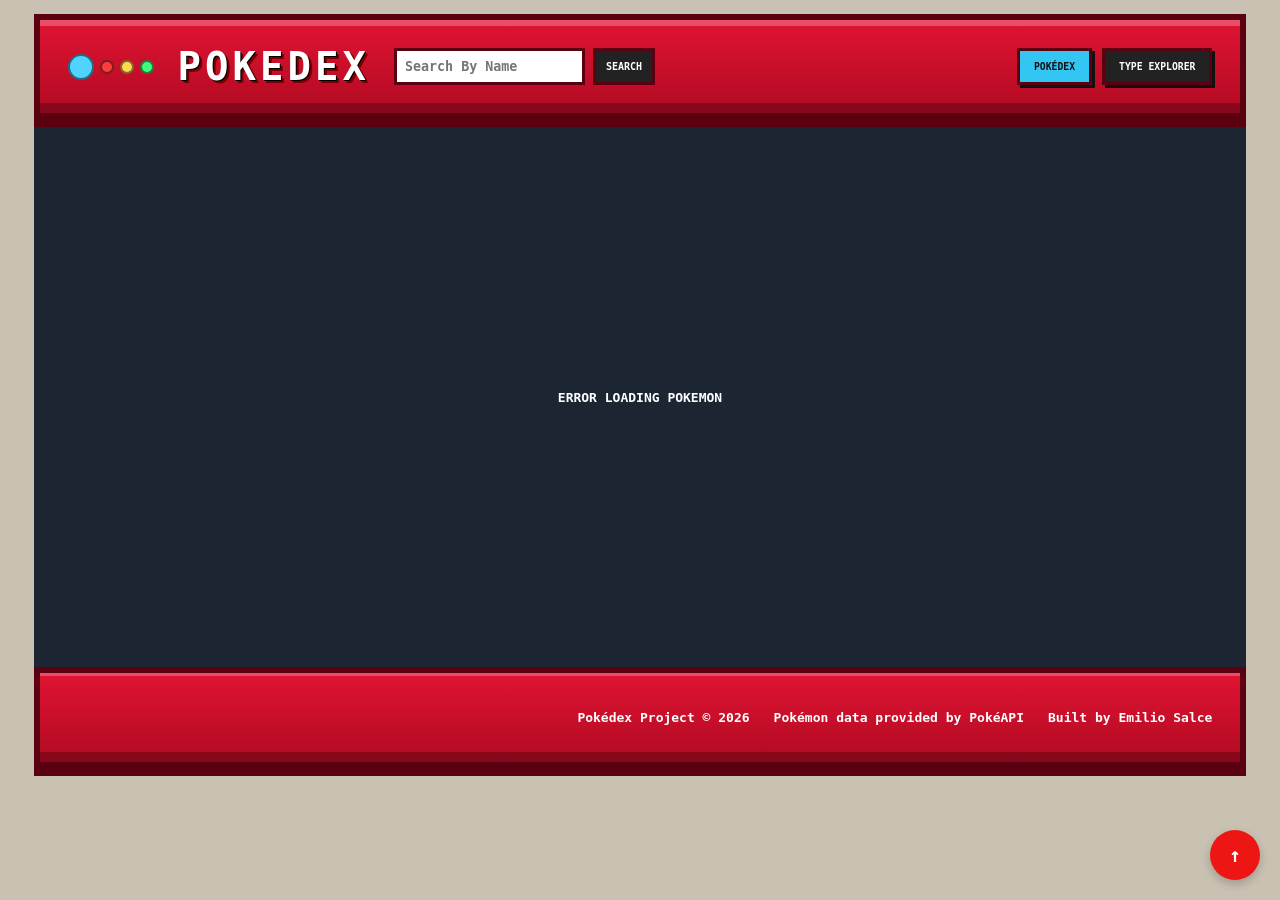
<file: index.html>
<!doctype html>
<html lang="en">
  <head>
    <meta charset="UTF-8" />
    <meta name="viewport" content="width=device-width, initial-scale=1.0" />
    <title>PokeDex</title>
    <link rel="stylesheet" href="/style.css" />
  </head>
  <body>
    <header class="pokedex-header">
      <div class="pokedex-lights">
        <div class="light big"></div>
        <div class="light red"></div>
        <div class="light yellow"></div>
        <div class="light green"></div>
      </div>
      <h1>Pokedex</h1>

      <!-- Search input and button -->
      <div>
        <form id="search-form">
          <input
            id="search-input"
            list="search-list"
            placeholder="Search by Name"
          />
          <datalist id="search-list"></datalist>
          <button type="submit">SEARCH</button>
        </form>
      </div>

      <!-- Navigation Buttons -->
      <nav class="pokedex-nav">
        <a href="/index.html" class="nav-button active">Pokédex</a>
        <a href="/types.html" class="nav-button">Type Explorer</a>
      </nav>
    </header>

    <!-- Loading text before Pokemon Grid pops up -->
    <div id="loading">
      <div class="load-text">Now Loading...</div>
    </div>

    <!-- Grid for the cards -->
    <div id="pokedex-grid" class="pokedex-grid">
      <!-- Cards go here -->
    </div>

    <footer class="pokedex-footer">
      <!-- Button to return to top -->
      <button
        onclick="window.scrollTo({ top: 0, behavior: 'smooth' })"
        id="btnTop"
        alt="Return to Top"
      >
        ↑
      </button>

      <p>Pokédex Project © 2026</p>

      <p>
        Pokémon data provided by
        <a href="https://pokeapi.co/" target="_blank">PokéAPI</a>
      </p>

      <p>
        Built by
        <a
          href="https://github.com/EmSalce"
          target="_blank"
          rel="noopener noreferrer"
        >
          Emilio Salce
        </a>
      </p>
    </footer>

    <!-- Big windows with details -->
    <div id="pokemon-modal" class="modal">
      <div class="modal-content">
        <div class="modal-header">
          <span id="close-modal">&times;</span>
        </div>

        <div id="modal-body"></div>
      </div>
    </div>
    <script src="pokemon-data.js"></script>
    <script src="/script.js"></script>
  </body>
</html>
</file>
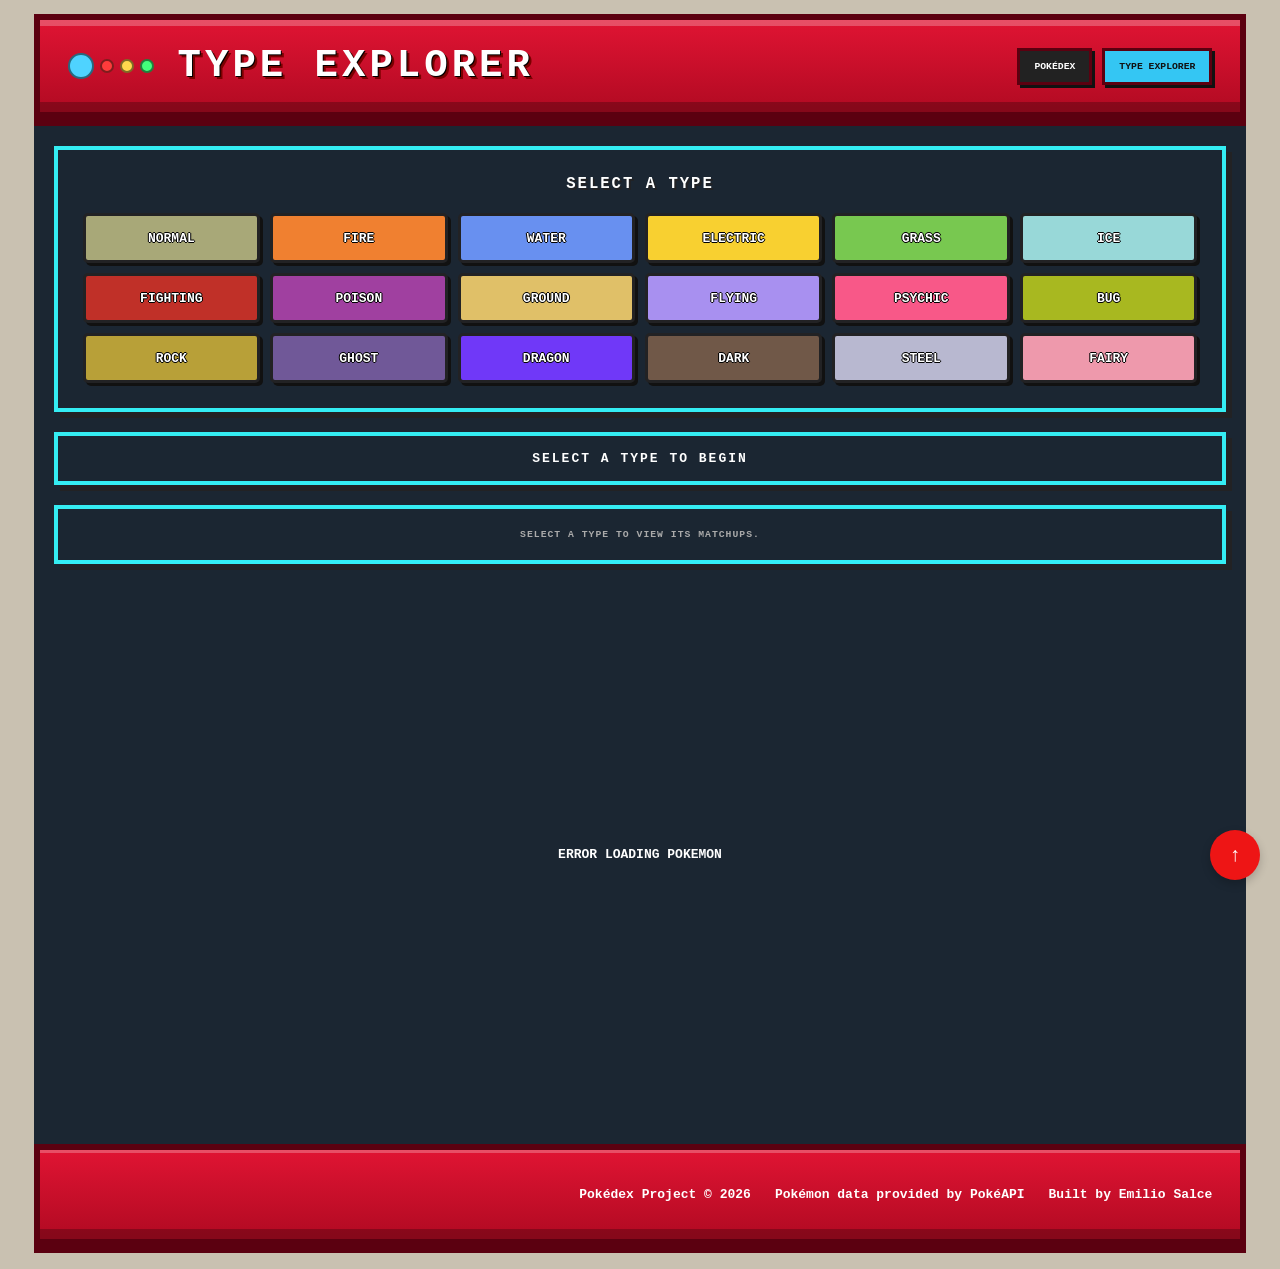
<file: types.html>
<!doctype html>
<html lang="en">
  <head>
    <meta charset="UTF-8" />
    <meta name="viewport" content="width=device-width, initial-scale=1.0" />

    <title>Pokédex - Type Explorer</title>

    <link rel="stylesheet" href="/style.css" />
  </head>

  <body>
    <!-- Pokédex Header -->

    <header class="pokedex-header">
      <div class="pokedex-lights">
        <div class="light big"></div>
        <div class="light red"></div>
        <div class="light yellow"></div>
        <div class="light green"></div>
      </div>

      <h1>Type Explorer</h1>
      <!-- Navigation Buttons -->
      <nav class="pokedex-nav">
        <a href="/index.html" class="nav-button">Pokédex</a>
        <a href="/types.html" class="nav-button active">Type Explorer</a>
      </nav>
    </header>

    <!-- Type Explorer -->

    <main class="type-explorer">
      <section class="type-selector">
        <h2>Select a Type</h2>

        <div id="type-buttons" class="type-buttons">
          <!-- Type buttons will be generated by JavaScript -->
        </div>
      </section>

      <!-- Selected Type -->

      <section class="type-results">
        <h2 id="selected-type">Select a type to begin</h2>

        <!-- Type Matchup -->
        <div id="type-matchup" class="type-matchup">
          <p class="matchup-placeholder">Select a type to view its matchups.</p>
        </div>

        <!-- Loading text -->

        <div id="loading">
          <div class="load-text">Now Loading...</div>
        </div>

        <!-- Pokémon Grid -->

        <div id="pokedex-grid" class="pokedex-grid">
          <!-- Pokémon cards go here -->
        </div>
      </section>
    </main>

    <!-- Footer -->

    <footer class="pokedex-footer">
      <!-- Button to return to top -->

      <button
        onclick="window.scrollTo({ top: 0, behavior: 'smooth' })"
        id="btnTop"
        aria-label="Return to Top"
      >
        ↑
      </button>

      <p>Pokédex Project © 2026</p>

      <p>
        Pokémon data provided by
        <a href="https://pokeapi.co/" target="_blank" rel="noopener noreferrer">
          PokéAPI
        </a>
      </p>

      <p>
        Built by
        <a
          href="https://github.com/EmSalce"
          target="_blank"
          rel="noopener noreferrer"
        >
          Emilio Salce
        </a>
      </p>
    </footer>

    <!-- Pokémon Modal -->

    <div id="pokemon-modal" class="modal">
      <div class="modal-content">
        <div class="modal-header">
          <span id="close-modal" role="button" aria-label="Close modal">
            &times;
          </span>
        </div>

        <div id="modal-body"></div>
      </div>
    </div>

    <!-- JavaScript -->

    <script src="pokemon-data.js"></script>
    <script src="types.js"></script>
  </body>
</html>
</file>
<file: style.css>
* {
  font-family: monospace;
  font-weight: bolder;
}

/* Pokedex Header */

/* Title */
.pokedex-header {
  position: relative;
  display: flex;
  align-items: center;
  flex-wrap: wrap;
  justify-content: center;
  gap: 24px;

  padding: 24px 28px;
  border: 6px solid #5b0010;
  border-bottom-width: 14px;

  background: linear-gradient(#e01433, #b10a22);
  box-shadow:
    inset 0 6px 0 rgba(255, 255, 255, 0.25),
    inset 0 -10px 0 rgba(0, 0, 0, 0.25);
}

.pokedex-header h1 {
  color: white;
  font-size: 3rem;
  text-transform: uppercase;
  letter-spacing: 4px;
  text-shadow:
    1px 1px 0 #000,
    3px 3px 0 #7a0000;
  margin: 0;
}

/* Navigation */

.pokedex-nav {
  display: flex;
  gap: 10px;
  justify-content: center;
  align-items: center;
  flex-wrap: wrap;
}

.nav-button {
  display: inline-block;

  padding: 10px 14px;

  border: 3px solid #5b0010;
  background-color: #222;
  color: white;

  font-family: inherit;
  font-size: 0.75rem;
  font-weight: bolder;

  text-decoration: none;
  text-transform: uppercase;
  text-align: center;

  box-shadow: 3px 3px 0 #111;

  transition:
    transform 0.1s ease,
    box-shadow 0.1s ease,
    background-color 0.1s ease;
}

.nav-button:hover {
  background-color: #444;
  transform: translate(-1px, -1px);
  box-shadow: 4px 4px 0 #111;
}

.nav-button:active {
  transform: translate(2px, 2px);
  box-shadow: 1px 1px 0 #111;
}

.nav-button.active {
  background-color: #34c6f3;
  color: #111;
  border-color: #5b0010;
}

/* Lights */
.pokedex-lights {
  display: flex;
  align-items: center;
  gap: 6px;
}

.light {
  border-radius: 50%;
  border: 2px solid rgba(0, 0, 0, 0.5);
}

.light.big {
  width: 22px;
  height: 22px;
  background: #4fd3ff;
}

.light.red {
  width: 10px;
  height: 10px;
  background: #ff3b3b;
}

.light.yellow {
  width: 10px;
  height: 10px;
  background: #ffd84d;
}

.light.green {
  width: 10px;
  height: 10px;
  background: #42ff7b;
}

#search-form {
  display: flex;
  gap: 8px;
  margin-left: auto;
}

button {
  cursor: pointer;
  padding: 8px 10px;
  border: 3px solid #5b0010;
  background: #222;
  color: white;
  font-family: inherit;
  font-size: 10px;
  cursor: pointer;
}

button:hover {
  background: #444;
}

#search-input {
  text-transform: capitalize;
  padding: 8px;
  border: 3px solid #5b0010;
  background: #fff;
}

/* Start of body */
body {
  padding: 0.5% 2% 0.5% 2%;
  background-color: #c9c1b1;
  color: white;
}

#loading {
  display: flex;
  flex-direction: column;
  align-items: center;
  justify-content: center;

  min-height: 60vh;
  gap: 20px;
  background-color: #1b2632;
}

.load-text {
  font-size: 2rem;
  text-transform: uppercase;
  letter-spacing: 3px;
  color: #2a99bb;
}

/* Style for the Grid */
.pokedex-grid {
  display: none;
  grid-template-columns: repeat(auto-fill, minmax(200px, 1fr));
  gap: 20px;
  padding: 20px;
  background-color: #1b2632;
  transition: opacity 0.5s ease;
}

/* Styling each Pokemon card */
.poke-card {
  background-color: #2a99bb;
  border: 1px solid #222224;
  border-radius: 10px;
  padding: 15px;
  text-align: center;
  box-shadow: 0 4px 6px rgba(0, 0, 0, 0.1);
  text-transform: capitalize;
}

/* Change color and cursor when hovered over */
.poke-card:hover {
  background-color: #34c6f3;
  cursor: pointer;
  transition: background 0.2s ease;
}

/* Highlight when searched */
.highlight {
  box-shadow: 0 0 40px #34edf3;
  transform: scale(1.05);
  border: 3px solid #34edf3;
}

.poke-sprite {
  width: 96px;
  height: 96px;
}

.poke-types {
  padding: 10px 0 0 0;
}

.poke-types span {
  display: inline-block;
  padding: 5px 10px;
  border-color: #222224;
  border: #222224;
  border-radius: 5px;
  color: white;
  font-weight: bold;
  text-transform: capitalize;
}

/* Styling for each Type */
.normal {
  background-color: #a8a878;
}
.fire {
  background-color: #f08030;
}
.water {
  background-color: #6890f0;
}
.electric {
  background-color: #f8d030;
}
.grass {
  background-color: #78c850;
}
.ice {
  background-color: #98d8d8;
}
.fighting {
  background-color: #c03028;
}
.poison {
  background-color: #a040a0;
}
.ground {
  background-color: #e0c068;
}
.flying {
  background-color: #a890f0;
}
.psychic {
  background-color: #f85888;
}
.bug {
  background-color: #a8b820;
}
.rock {
  background-color: #b8a038;
}
.ghost {
  background-color: #705898;
}
.dragon {
  background-color: #7038f8;
}
.steel {
  background-color: #b8b8d0;
}
.dark {
  background-color: #705848;
}
.fairy {
  background-color: #ee99ac;
}

/* Style the footer to look like the bottom of the Pokedex */
.pokedex-footer {
  position: relative;
  display: flex;
  align-items: center;
  justify-content: right;
  gap: 24px;

  padding: 24px 28px;
  border: 6px solid #5b0010;
  border-bottom-width: 14px;

  background: linear-gradient(#e01433, #b10a22);
  box-shadow:
    inset 0 3px 0 rgba(255, 255, 255, 0.25),
    inset 0 -10px 0 rgba(0, 0, 0, 0.25);
}

.pokedex-footer a {
  color: white;
  text-decoration: none;
  transition: color 0.2s ease;
}

.pokedex-footer a:hover {
  color: #34edf3;
  text-decoration: underline;
}

/* Modal Things */
.pokemon-layout {
  display: flex;
  flex-direction: column;
  gap: 20px;
}

.pokemon-left {
  text-align: center;
}

.pokemon-right {
  width: 100%;
}

#btnTop {
  position: fixed;
  bottom: 20px;
  right: 20px;
  width: 50px;
  height: 50px;
  border: none;
  border-radius: 50%;
  background: #ee1515;
  color: white;
  font-size: 20px;
  cursor: pointer;
  box-shadow: 0 4px 10px rgba(0, 0, 0, 0.2);
}

.modal {
  opacity: 0;
  visibility: hidden;
  display: flex;
  position: fixed;
  z-index: 1000;
  inset: 0;
  background-color: #000000b3;
  justify-content: center;
  align-items: center;

  transition: opacity 0.25s ease;
}

.modal.show {
  opacity: 1;
  visibility: visible;
}

.modal-content {
  background: #1b2632;
  color: white;
  width: min(92vw, 500px);
  max-height: 90vh;
  overflow-y: auto;
  padding: 20px;
  border-radius: 15px;
  position: relative;
  overflow: hidden;
  text-transform: capitalize;
  text-align: center;
  border: 4px solid #34edf3;
  box-shadow: 16px 16px 16 #34edf3;
}

/* Add a scan animation */
.modal-content::before {
  content: '';
  position: absolute;
  top: 0;
  left: -120%;
  width: 60%;
  height: 100%;

  background: linear-gradient(90deg, transparent, #34edf3, transparent);
}

.modal.show .modal-content::before {
  animation: scan 0.6s ease;
}

/* Frames for the scan */
@keyframes scan {
  from {
    left: -120%;
  }
  to {
    left: 160%;
  }
}

/* Seperator for the right side of the modal */
.detail-section {
  padding: 12px 0;
}
/* last-child makes it so the bottom section won't have a seperator */
.detail-section:not(:last-child) {
  border-bottom: 2px solid #34edf3;
  box-shadow: 0 1px 0 rgba(255, 255, 255, 0.25);
  padding-bottom: 16px;
  margin-bottom: 16px;
}

/* Toggle for Shiny */
.shiny-switch {
  display: inline-flex;
  align-items: center;
  gap: 0.75rem;
  cursor: pointer;
  padding-top: 10px;
}

.shiny-switch input {
  display: none;
}

.slider {
  position: relative;
  width: 52px;
  height: 28px;
  background: #555;
  border-radius: 999px;
  transition: 0.3s;
}

.slider::before {
  content: '';
  position: absolute;
  width: 22px;
  height: 22px;
  left: 3px;
  top: 3px;
  background: white;
  border-radius: 50%;
  transition: 0.3s;
}

.shiny-switch input:checked + .slider {
  background: gold;
}

.shiny-switch input:checked + .slider::before {
  transform: translateX(24px);
}

.toggle-text {
  font-weight: 600;
}

/* Displaying the Stats */
.stats-container {
  margin-top: 10px;
}

.stat-row {
  margin-bottom: 12px;
}

.stat-header {
  display: flex;
  justify-content: space-between;
  margin-bottom: 4px;
  text-transform: capitalize;
}

.stat-bar {
  width: 100%;
  height: 10px;
  background: #003a6b;
  border-radius: 999px;
  overflow: hidden;
}

.stat-fill {
  height: 100%;
  border-radius: 999px;
  transition: width 0.4s ease;
}

.modal-header {
  position: sticky;
  top: 0;
  display: flex;
  justify-content: flex-end;
}

/* The X button */
#close-modal {
  cursor: pointer;
  font-size: 52px;
  padding: 5px 5px;
  border-radius: 10px;
  transition: background 0.2s ease;
}

#close-modal:hover {
  background: #ffffff33;
}

/* Pokemon Picture in Modal */
.modal-content img {
  background-color: #2a99bb;
  width: 200px;
  max-width: 100%;
  height: auto;
  display: block;
  margin: auto;
  border: solid;
  border-color: #34edf3;
  border-radius: 15px;
}

/* TYPE EXPLORER */

.type-explorer {
  width: 100%;
  margin: 0 auto;
  padding: 20px;
  box-sizing: border-box;
  background-color: #1b2632;
}

.type-selector {
  margin-bottom: 20px;
  padding: 20px;
  background-color: #1b2632;
  border: 4px solid #34edf3;
  box-shadow: 6px 6px 0 #222224;
  text-align: center;
}
.type-selector h2 {
  margin: 0 0 20px;
  color: white;
  font-size: 1.2rem;
  text-transform: uppercase;
  letter-spacing: 2px;
  text-shadow: 2px 2px 0 #222224;
}

.type-buttons {
  display: grid;
  grid-template-columns: repeat(2, 1fr);
  gap: 10px;
}

.type-button {
  min-height: 45px;
  padding: 8px;

  border: 3px solid #222224;
  border-radius: 5px;

  color: white;

  font-family: inherit;
  font-size: 1rem;
  font-weight: bolder;

  text-transform: uppercase;

  text-shadow:
    1px 0 #000,
    -1px 0 #000,
    0 1px #000,
    0 -1px #000;

  box-shadow: 3px 3px 0 #111;

  transition:
    transform 0.1s ease,
    box-shadow 0.1s ease,
    filter 0.1s ease;
}

.type-button:hover {
  filter: brightness(1.15);
  transform: translate(-1px, -1px);
  box-shadow: 4px 4px 0 #111;
}

.type-button:active {
  transform: translate(2px, 2px);
  box-shadow: 1px 1px 0 #111;
}

.type-button.active {
  border-color: white;
  filter: brightness(1.2);
  transform: translate(2px, 2px);
  box-shadow: 1px 1px 0 #111;
}

.type-button.normal {
  background-color: #a8a878;
}
.type-button.fire {
  background-color: #f08030;
}
.type-button.water {
  background-color: #6890f0;
}
.type-button.electric {
  background-color: #f8d030;
}
.type-button.grass {
  background-color: #78c850;
}
.type-button.ice {
  background-color: #98d8d8;
}
.type-button.fighting {
  background-color: #c03028;
}
.type-button.poison {
  background-color: #a040a0;
}
.type-button.ground {
  background-color: #e0c068;
}
.type-button.flying {
  background-color: #a890f0;
}
.type-button.psychic {
  background-color: #f85888;
}
.type-button.bug {
  background-color: #a8b820;
}
.type-button.rock {
  background-color: #b8a038;
}
.type-button.ghost {
  background-color: #705898;
}
.type-button.dragon {
  background-color: #7038f8;
}
.type-button.dark {
  background-color: #705848;
}
.type-button.steel {
  background-color: #b8b8d0;
}
.type-button.fairy {
  background-color: #ee99ac;
}

.type-results {
  width: 100%;
  background-color: #1b2632;
}

.type-results > h2 {
  margin: 0 0 20px;
  padding: 15px;
  background-color: #1b2632;
  border: 4px solid #34edf3;
  color: white;
  font-size: 1rem;
  text-align: center;
  text-transform: uppercase;
  letter-spacing: 2px;
  box-shadow: 6px 6px 0 #222224;
  box-sizing: border-box;
}

/* TYPE MATCHUP */

.type-matchup {
  margin-bottom: 20px;
  padding: 20px;

  background-color: #1b2632;

  border: 4px solid #34edf3;
  box-shadow: 6px 6px 0 #222224;

  text-align: center;
}

.matchup-placeholder {
  margin: 0;

  color: #aaa;

  font-size: 0.75rem;
  text-transform: uppercase;
  letter-spacing: 1px;
}

/* Matchup Sections */

.matchup-section {
  margin-bottom: 20px;
}

.matchup-section:last-child {
  margin-bottom: 0;
}

.matchup-section h3 {
  margin: 0 0 12px;
  padding-bottom: 8px;

  border-bottom: 2px solid #34edf3;

  color: white;

  font-size: 1.1rem;
  text-transform: uppercase;
  letter-spacing: 1px;

  text-shadow:
    1px 0 #000,
    -1px 0 #000,
    0 1px #000,
    0 -1px #000;
}

/* Different matchup heading colors */

.matchup-section.super-effective h3 {
  color: #42ff7b;
}

.matchup-section.weak h3 {
  color: #ff5959;
}

.matchup-section.resistant h3 {
  color: #ffd84d;
}

/* Matchup Type Badges */

.type-matchup .matchup-types {
  display: flex;
  flex-wrap: wrap;
  justify-content: center;
  gap: 10px;
}

.type-matchup .matchup-types .type-badge {
  display: inline-flex;
  align-items: center;
  justify-content: center;

  min-width: 90px;
  min-height: 38px;

  padding: 7px 10px;
  box-sizing: border-box;

  border: 2px solid #222224;
  border-radius: 5px;

  color: white;
  font-family: inherit;
  font-size: 1rem;
  font-weight: bolder;
  line-height: 1.2;

  text-transform: uppercase;

  text-shadow:
    1px 0 #000,
    -1px 0 #000,
    0 1px #000,
    0 -1px #000;

  box-shadow: 2px 2px 0 #111;

  transition:
    transform 0.1s ease,
    filter 0.1s ease;
}

.type-matchup .matchup-types .type-badge:hover {
  filter: brightness(1.15);
  transform: translateY(-1px);
}

/* Empty matchup sections */

.matchup-empty {
  margin: 0;

  color: #aaa;
  font-size: 0.7rem;
  text-transform: uppercase;
}

@media (width >= 600px) {
  .pokedex-header {
    justify-content: flex-start;
  }
  .pokedex-nav {
    margin-left: auto;
  }
  .pokemon-layout {
    display: grid;
    grid-template-columns: 300px 1fr;
    gap: 30px;
    align-items: start;
  }
  .pokemon-left {
    position: sticky;
    top: 10px;
    align-self: start;
  }
  .type-buttons {
    grid-template-columns: repeat(4, 1fr);
  }
}

@media (width >= 900px) {
  .type-selector {
    padding: 25px;
  }

  .type-buttons {
    grid-template-columns: repeat(6, 1fr);
  }

  .type-button {
    min-height: 50px;
  }

  .matchup-types {
    gap: 12px;
  }
}
</file>
